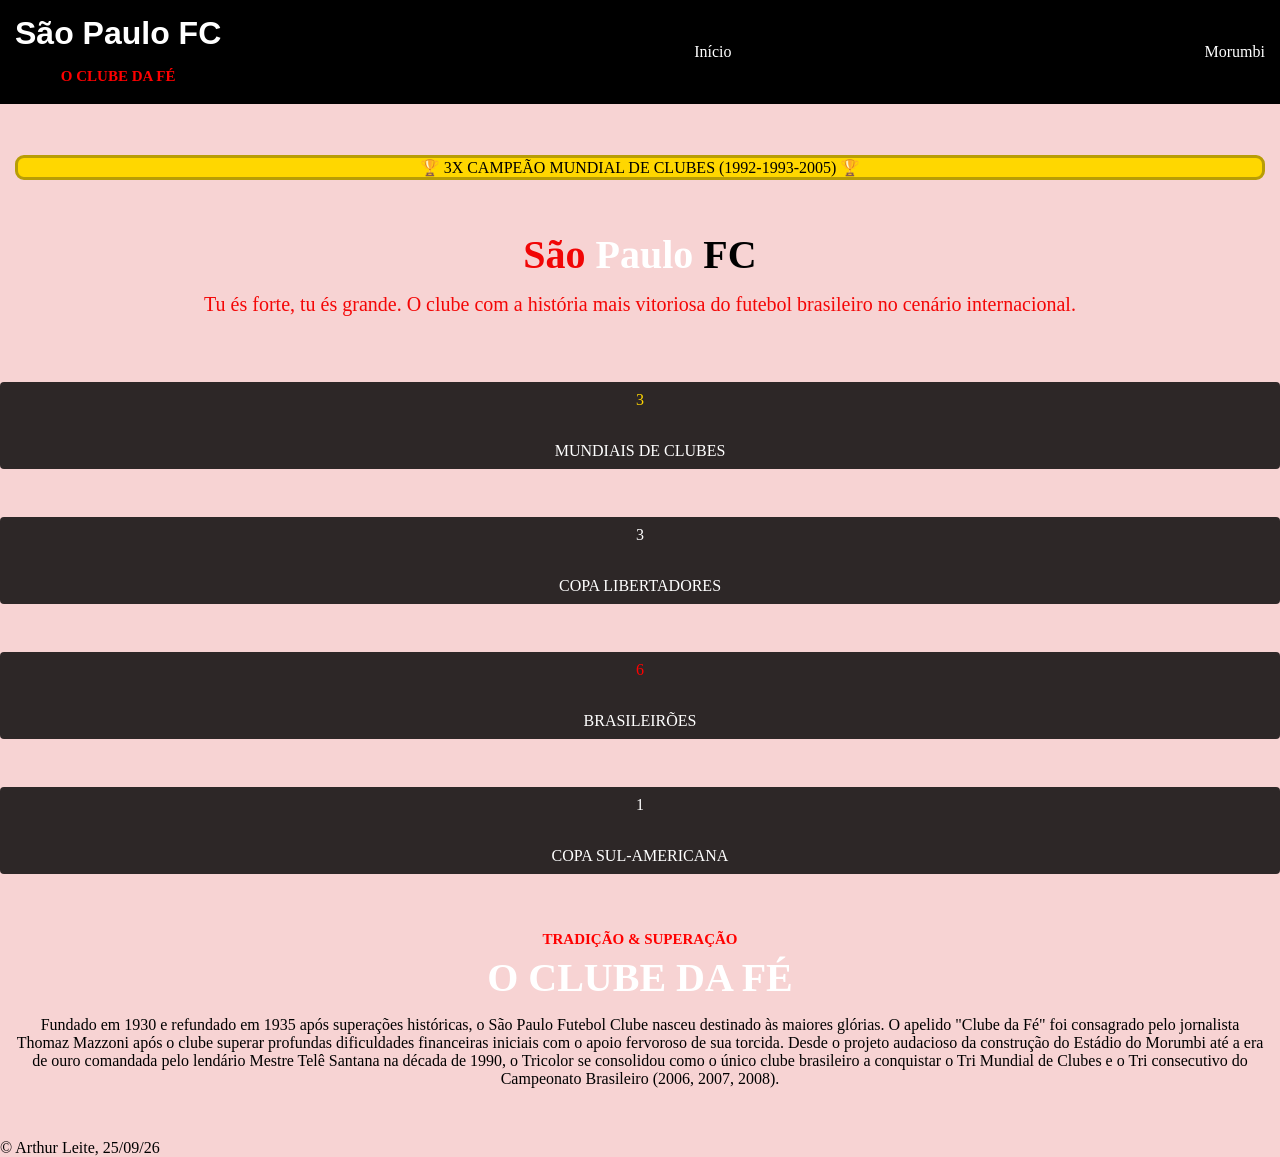
<file: index.html>
<!DOCTYPE html>
<html lang="pt-br">
<head>
    <meta charset="UTF-8">
    <meta name="viewport" content="width=device-width, initial-scale=1.0">
    <title>São Paulo FC</title>
    <link rel="stylesheet" href="spfc.css">
    <link rel="icon" type="" href="imagens/transferir.png">
</head>
<body>
    <header class="header">
  <h1>São Paulo FC 
 <span> <BR>O CLUBE DA FÉ</SPAn></h1>
  

  <nav>
    <a href="index.html">Início</a>
  </nav>

  <nav>
    <a href="morumbi.html">Morumbi</a>
  </nav>
</header>
<BR><BR>

<main>


    <section><p class="b">🏆 3X CAMPEÃO MUNDIAL DE CLUBES (1992-1993-2005) 🏆</p>
        <BR></BR>
        <h2><span class="paulo">São</span> Paulo <span class="fc"> FC</span></h2>
        <p class="hino">Tu és forte, tu és grande. O clube com a história mais vitoriosa do futebol brasileiro no cenário internacional. </p>
</section>
<BR></BR>


<section class="luciano">
    <p class="calleri" >3</p>
    <p class="rai">MUNDIAIS DE CLUBES</p>
</section>
</BR>

<section class="luciano">
    <p class="zetti">3</p>
    <p class="rai">COPA LIBERTADORES</p>
</section>
</BR>

<section class="luciano">
    <p class="ceni">6</p>
    <p class="rai">BRASILEIRÕES</p>
</section>
</BR>

<section class="luciano">
    <p class="zetti">1</p>
    <p class="rai">COPA SUL-AMERICANA</p>
</section>
<BR>

<section>
    <h2><span>TRADIÇÃO & SUPERAÇÃO</span><br>
        O CLUBE DA FÉ</h2>
    <p>Fundado em 1930 e refundado em 1935 após superações históricas, o São Paulo Futebol Clube nasceu destinado às maiores glórias. O apelido "Clube da Fé" foi consagrado pelo jornalista Thomaz Mazzoni após o clube superar profundas dificuldades financeiras iniciais com o apoio fervoroso de sua torcida.
Desde o projeto audacioso da construção do Estádio do Morumbi até a era de ouro comandada pelo lendário Mestre Telê Santana na década de 1990, o Tricolor se consolidou como o único clube brasileiro a conquistar o Tri Mundial de Clubes e o Tri consecutivo do Campeonato Brasileiro (2006, 2007, 2008).</p>
</section>
    
</main>
</body>
<br><br>
<footer>&COPY; Arthur Leite, 25/09/26</footer>
 
</html>
</file>
<file: spfc.css>
*{
    text-align: center;
    margin: 0;
}
body{
    background-color: rgb(247, 211, 211);

}
.header {

 display: flex;
  justify-content: space-between;
  align-items: center;
  padding: 15px ;
  background-color: #000000;
  color: #ffffff;

}

a{
    text-decoration: none;
    color: white;
    
    
}

h1{
    color: white;
    font-family:Arial, Helvetica, sans-serif; 

}

span{
    color: red;
    font-family: initial;
    font-size: 15px;
}

h2{
    color: white;
    text-align: center;
    font-size: 40px;
    font-family: Cambria, Cochin, Georgia, Times, 'Times New Roman', serif;
}
.b{
    background-color:gold;
    border-radius: 9px;
    border: 3px solid rgb(184, 157, 6);
}
.hino{
    color: #f40606;
    font-size: 20px;
    
}

.luciano{
    background-color: rgba(0, 0, 0, 0.815);
    border-radius:4px;
    text-align: center;
    
   
}
.calleri{
    color: gold;
    padding: 9px;
}
.ceni{
    color: red;
    padding: 9px;
}


.rai{
    color: white;
    padding: 9px;
}
.zetti{
    color: #ffffff;
    padding: 9PX ;
    
}
.paulo{
    color: #f10606;
    font-size:40px;
}
.fc{
    color: #000000;
    font-size:40px ;
}
.nome{
    color: #f10606;
}
.historia{
    font-size: 17px;
    
}
p{
    margin: 15px;
}
footer{
    text-align: left;
}
img{
    height: 300px;
}
</file>
